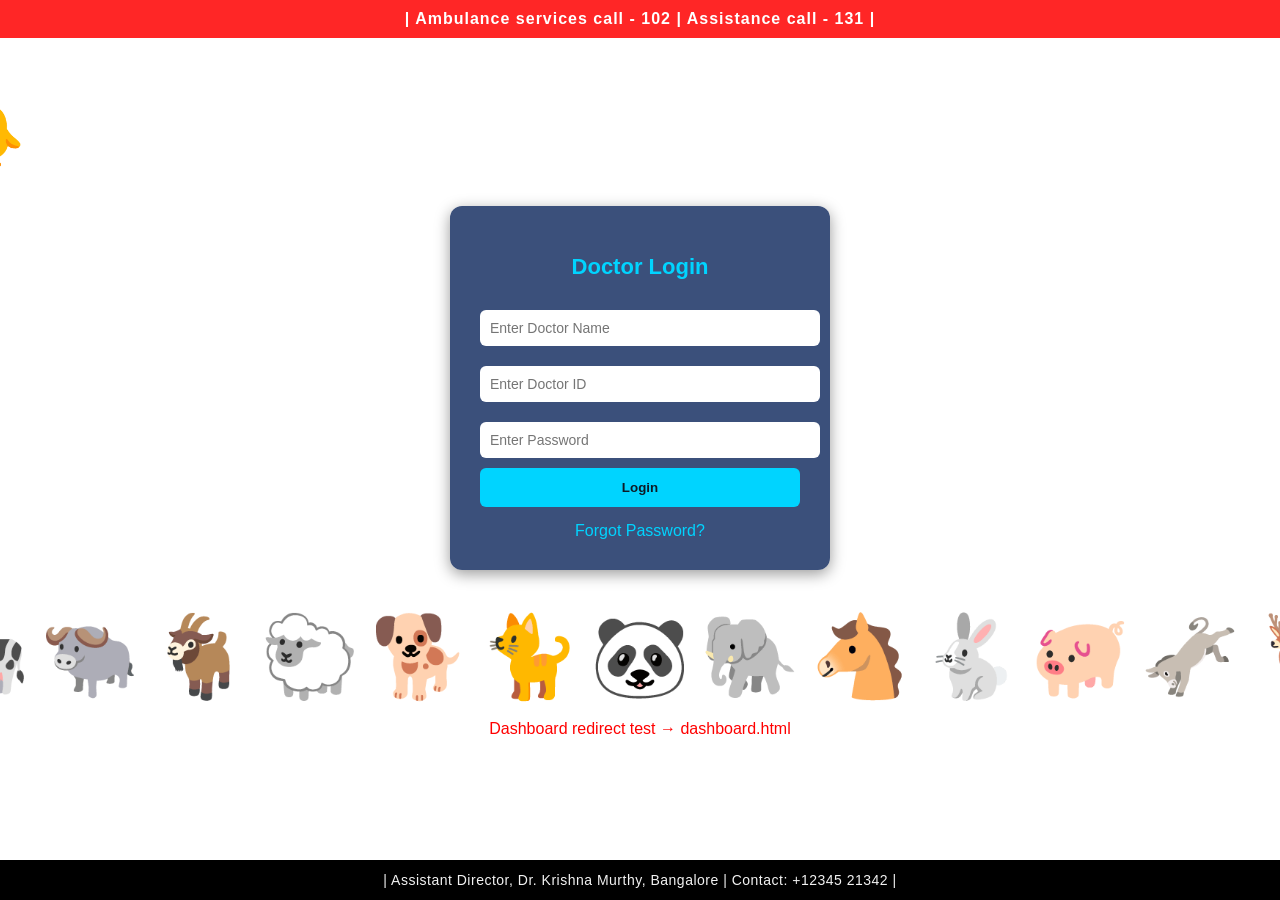
<file: new/templates/login.html>
<!DOCTYPE html>
<html lang="en">
<head>
  <meta charset="UTF-8">
  <title>Doctor Login</title>
  <style>
    body {
      margin: 0;
      height: 100vh;
      display: flex;
      justify-content: center;
      align-items: center;
      background: #ffffff;
      font-family: Arial, sans-serif;
      color: #0d1b26;
      overflow: hidden;
      flex-direction: column;
    }

    .notice-bar {
      position: fixed;
      top: 0;
      width: 100%;
      background: rgba(255, 0, 0, 0.85);
      color: white;
      text-align: center;
      padding: 10px;
      font-weight: bold;
      z-index: 20;
      letter-spacing: 1px;
    }

    .login-box {
      background: rgba(25, 50, 100, 0.85);
      padding: 30px;
      border-radius: 12px;
      box-shadow: 0px 4px 15px rgba(0,0,0,0.4);
      width: 320px;
      text-align: center;
      z-index: 10;
      color: #f2f2f2;
      margin-top: 60px;
      transition: opacity 0.6s ease;
    }

    .login-box.fade-out {
      opacity: 0;
    }

    .login-box h2 {
      margin-bottom: 20px;
      font-size: 22px;
      color: #00d4ff;
    }

    .login-box input {
      width: 100%;
      padding: 10px;
      margin: 10px 0;
      border: none;
      border-radius: 6px;
      outline: none;
      font-size: 14px;
    }

    .login-box button {
      width: 100%;
      padding: 12px;
      border: none;
      border-radius: 6px;
      background: #00d4ff;
      color: #0d1b26;
      font-weight: bold;
      cursor: pointer;
      transition: 0.3s;
    }

    .login-box button:hover {
      background: #00aacc;
    }

    .login-box a {
      display: block;
      margin-top: 15px;
      color: #00d4ff;
      text-decoration: none;
    }

    .animals-row {
      display: flex;
      justify-content: center;
      align-items: flex-end;
      gap: 10px;
      margin-top: 40px;
      font-size: 80px;
    }

    .cow { color: blue; }
    .panda { color: black; }
    .buffalo { color: red; }
    .goat { color: brown; }
    .sheep { color: gray; }
    .dog { color: darkorange; }
    .cat { color: purple; }

    .chicken {
      position: absolute;
      top: 100px;
      left: -200px;
      font-size: 60px;
      animation: chickenWalk 20s linear infinite;
      white-space: nowrap;
    }

    @keyframes chickenWalk {
      0%   { left: -200px; }
      100% { left: 110%; }
    }

    footer {
      position: fixed;
      bottom: 0;
      width: 100%;
      background: #000000;
      color: #f2f2f2;
      text-align: center;
      padding: 12px;
      font-size: 14px;
      letter-spacing: 0.5px;
    }
  </style>
</head>
<body>

  <!-- Notice Bar -->
  <div class="notice-bar">
    | Ambulance services call - 102 | Assistance call - 131 |
  </div>

  <!-- Login Box -->
  <div class="login-box" id="loginBox">
    <h2>Doctor Login</h2>
    <form id="loginForm">
      <input type="text" id="doctorName" placeholder="Enter Doctor Name" required>
      <input type="text" id="doctorId" placeholder="Enter Doctor ID" required>
      <input type="password" id="doctorPassword" placeholder="Enter Password" required>
      <button type="submit">Login</button>
    </form>
    <a href="reset.html">Forgot Password?</a>
  </div>

  <!-- Animals Row -->
  <div class="animals-row">
    <div class="cow">🐄</div>
    <div class="buffalo">🐃</div>
    <div class="goat">🐐</div>
    <div class="sheep">🐑</div>
    <div class="dog">🐕</div>
    <div class="cat">🐈</div>
    <div class="panda">🐼</div>
    <div class="elephant">🐘</div>
    <div class="horse">🐴</div>
    <div class="rabbit">🐇</div>
    <div class="pig">🐖</div>
    <div class="donkey">🫏</div>
    <div class="deer">🦌</div>
  </div>

  <div class="chicken">🐥🐥🐥</div>

  <footer>
    | Assistant Director, Dr. Krishna Murthy, Bangalore | Contact: +12345 21342 |
  </footer>

  <!-- JavaScript -->
  <script>
    document.getElementById("loginForm").addEventListener("submit", function(e) {
      e.preventDefault();

      let name = document.getElementById("doctorName").value.trim();
      let id = document.getElementById("doctorId").value.trim();
      let password = document.getElementById("doctorPassword").value;

      const specialCharPattern = /[^A-Za-z0-9]/;
      if (password.length < 6 || !specialCharPattern.test(password)) {
        alert("Invalid password. Must be at least 6 characters and contain a special character.");
        return;
      }

      localStorage.setItem("doctorName", name);
      localStorage.setItem("doctorId", id);

      const box = document.getElementById("loginBox");
      box.classList.add("fade-out");

      // ✅ Redirect to dashboard.html (not Flask route)
      setTimeout(() => {
        window.location.href = "/dashboard";
      }, 600);
    });
  </script>

  <p style="color:red;">Dashboard redirect test → dashboard.html</p>

</body>
</html>
</file>
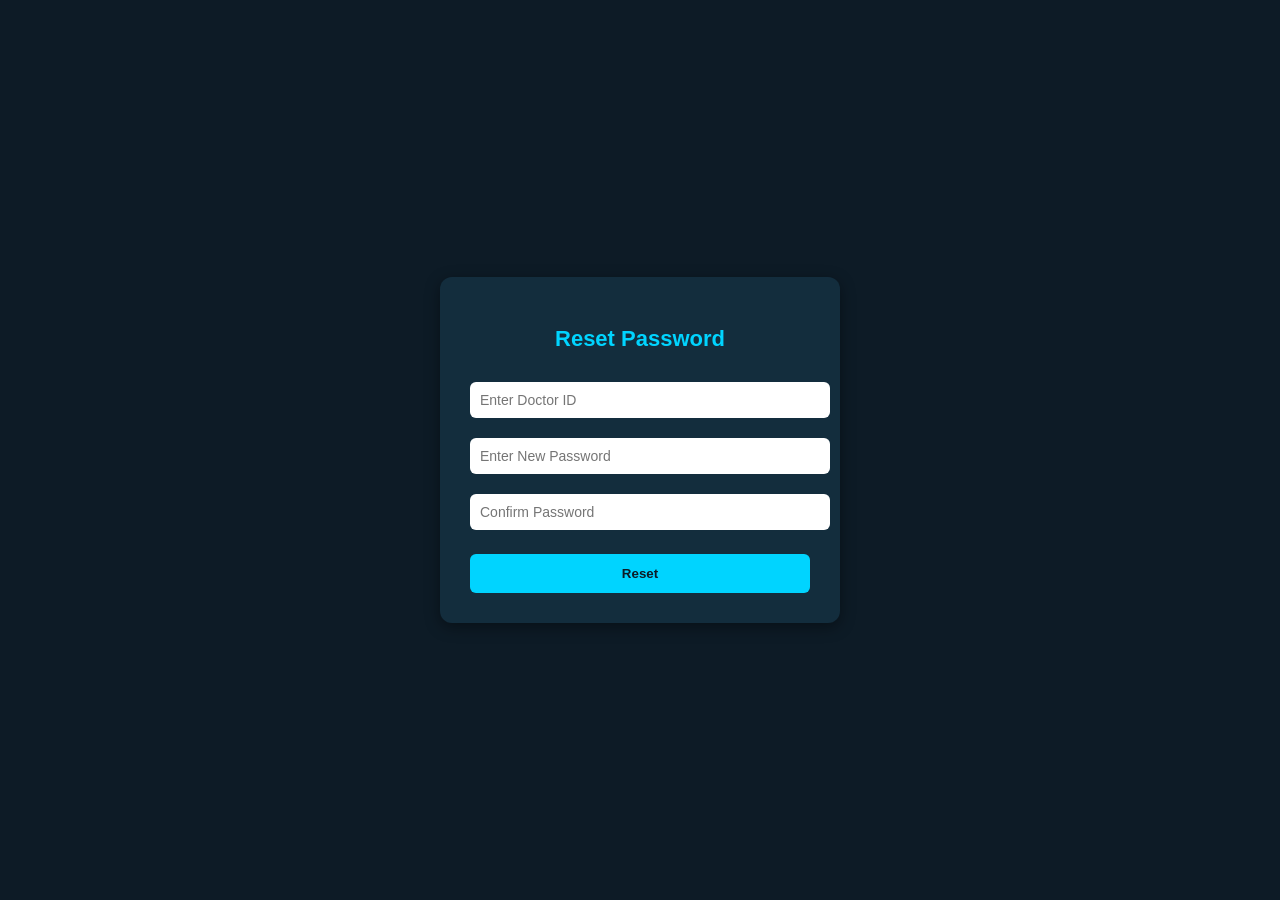
<file: new/templates/reset.html>
<!DOCTYPE html>
<html lang="en">
<head>
  <meta charset="UTF-8">
  <title>Reset Password</title>
  <style>
    body {
      margin: 0;
      height: 100vh;
      display: flex;
      justify-content: center;
      align-items: center;
      background: #0d1b26;
      font-family: Arial, sans-serif;
      color: #f2f2f2;
    }

    .box {
      background: #132d3d;
      padding: 30px;
      border-radius: 12px;
      box-shadow: 0px 4px 15px rgba(0,0,0,0.4);
      width: 340px;
      text-align: center;
    }

    h2 {
      margin-bottom: 20px;
      font-size: 22px;
      color: #00d4ff;
    }

    input {
      width: 100%;
      padding: 10px;
      margin: 10px 0;
      border: none;
      border-radius: 6px;
      outline: none;
      font-size: 14px;
    }

    button {
      width: 100%;
      padding: 12px;
      border: none;
      border-radius: 6px;
      background: #00d4ff;
      color: #0d1b26;
      font-weight: bold;
      cursor: pointer;
      transition: 0.3s;
    }

    button:hover {
      background: #00aacc;
    }

    .error {
      color: #ff4d4d;
      font-size: 14px;
    }
  </style>
</head>
<body>

  <div class="box">
    <h2>Reset Password</h2>
    <form id="resetForm">
      <input type="text" id="doctorId" placeholder="Enter Doctor ID" required>
      <input type="password" id="newPassword" placeholder="Enter New Password" required>
      <input type="password" id="confirmPassword" placeholder="Confirm Password" required>
      <p class="error" id="errorMsg"></p>
      <button type="submit">Reset</button>
    </form>
  </div>

  <script>
    document.getElementById("resetForm").addEventListener("submit", function(e){
      e.preventDefault();
      let doctorId = document.getElementById("doctorId").value;
      let newPass = document.getElementById("newPassword").value;
      let confirmPass = document.getElementById("confirmPassword").value;
      let errorMsg = document.getElementById("errorMsg");

      if(newPass !== confirmPass){
        errorMsg.textContent = "Passwords do not match!";
        return;
      }

      // Store credentials in localStorage (for demo purpose only)
      localStorage.setItem("doctorId", doctorId);
      localStorage.setItem("password", newPass);

      alert("Password reset successfully!");
      window.location.href = "1login.html";
    });
  </script>

</body>
</html>
</file>
